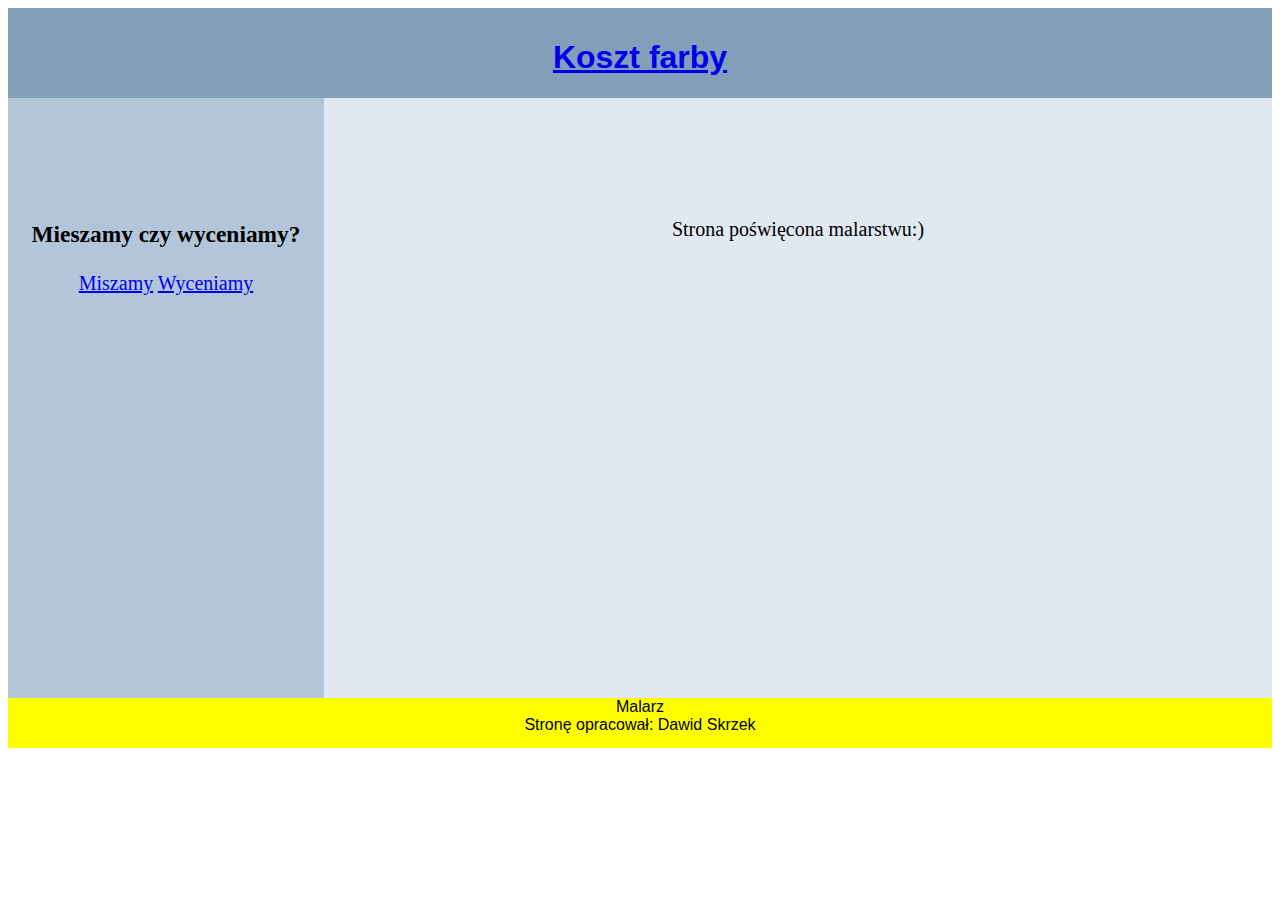
<file: malarz/index.html>
<!DOCTYPE html>
<html>
    <head>
        <title>malarz</title>
        <meta charset="UTF-8"/>
        <link rel="stylesheet" href="styl.css"/>
    </head>
    <body>
        <div class="baner">
            <h1><a href="index.html">Koszt farby</a></h1>
        </div>
        <div class="pl">
            <h3>Mieszamy czy wyceniamy?</h3>
            <a href="mieszamy.html">Miszamy</a>
            <a href="cena.html">Wyceniamy</a>
        </div>
        <div class="pp">
            <p>Strona poświęcona malarstwu:)</p>
        </div>
        <div class="stopka">
            Malarz <br>
            Stronę opracował: Dawid Skrzek
        </div>
    </body>
</html>
</file>
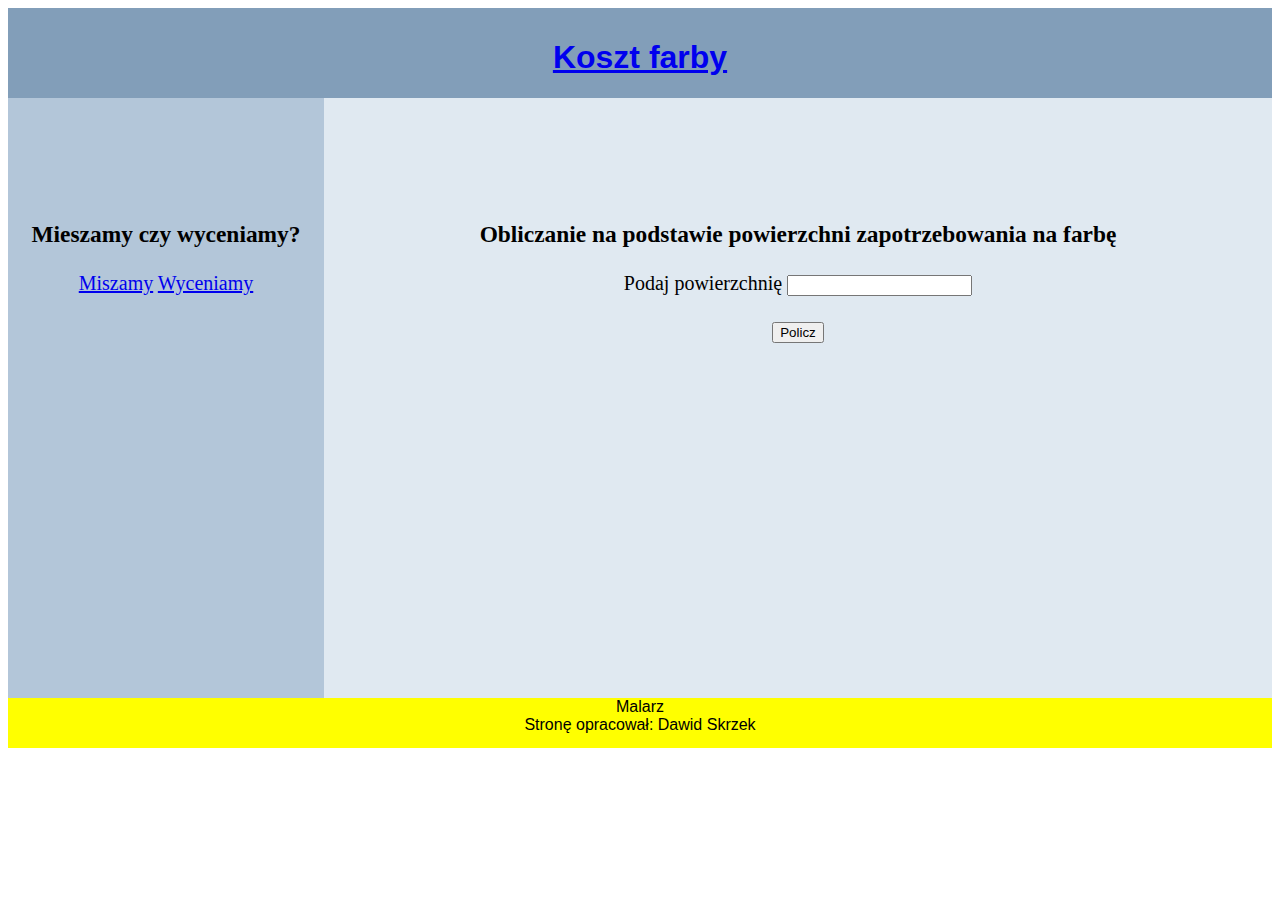
<file: malarz/cena.html>
<!DOCTYPE html>
<html>
    <head>
        <title>malarz</title>
        <meta charset="UTF-8"/>
        <link rel="stylesheet" href="styl.css"/>
        <script src="script.js"></script>
    </head>
    <body>
        <div class="baner">
            <h1><a href="index.html">Koszt farby</a></h1>
        </div>
        <div class="pl">
            <h3>Mieszamy czy wyceniamy?</h3>
            <a href="mieszamy.html">Miszamy</a>
            <a href="cena.html">Wyceniamy</a>
        </div>
        <div class="pp">
            <h3>Obliczanie na podstawie powierzchni zapotrzebowania na farbę</h3>
            Podaj powierzchnię
            <input type="text" value="" id="pole">
            <br><br>
            <input type="submit" value="Policz" onclick="func()">
            <br>
            <p id="wynik"></p>
        </div>
        <div class="stopka">
            Malarz <br>
            Stronę opracował: Dawid Skrzek
        </div>
    </body>
</html>
</file>
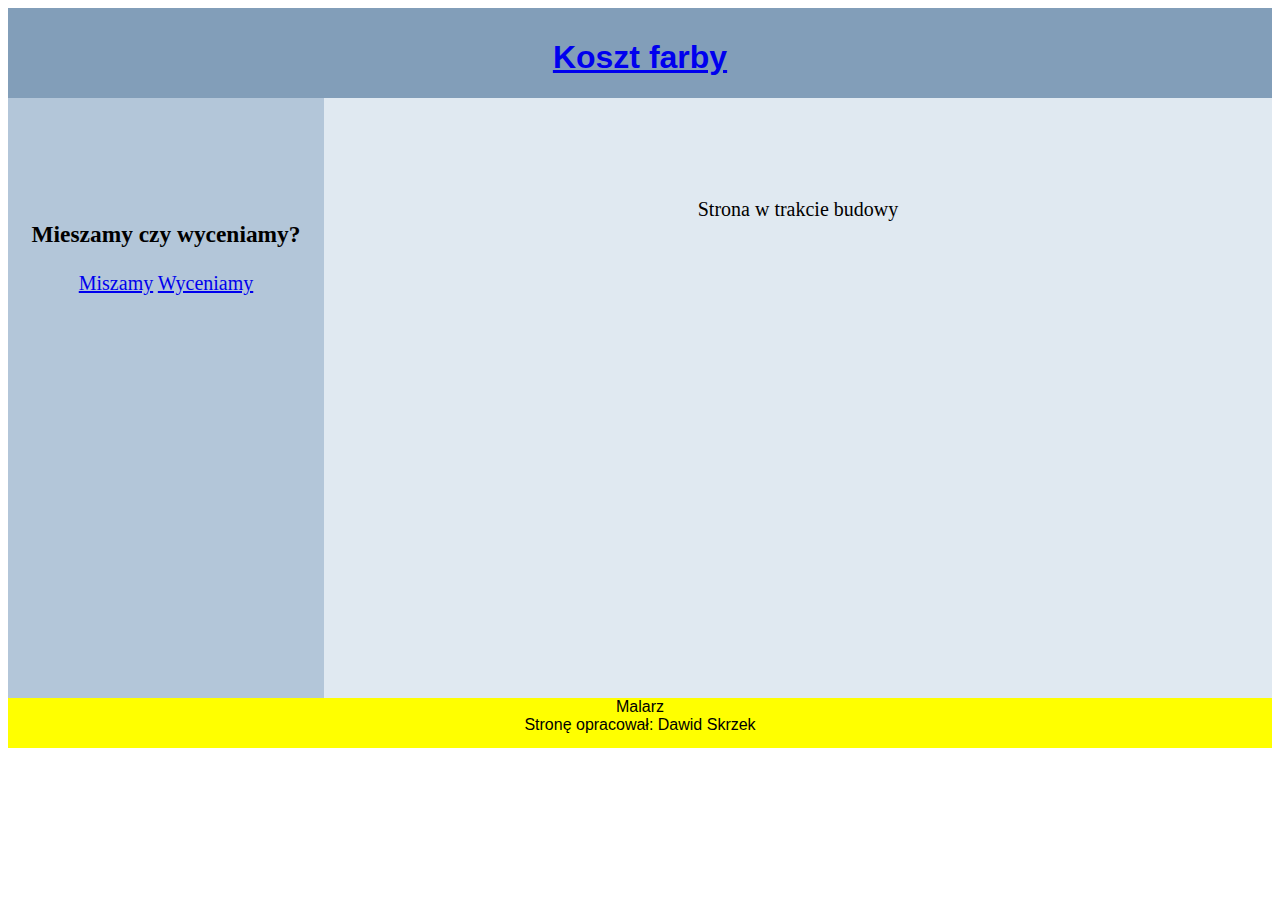
<file: malarz/mieszamy.html>
<!DOCTYPE html>
<html>
    <head>
        <title>malarz</title>
        <meta charset="UTF-8"/>
        <link rel="stylesheet" href="styl.css"/>
    </head>
    <body>
        <div class="baner">
            <h1><a href="index.html">Koszt farby</a></h1>
        </div>
        <div class="pl">
            <h3>Mieszamy czy wyceniamy?</h3>
            <a href="mieszamy.html">Miszamy</a>
            <a href="cena.html">Wyceniamy</a>
        </div>
        <div class="pp">
            Strona w trakcie budowy
        </div>
        <div class="stopka">
            Malarz <br>
            Stronę opracował: Dawid Skrzek
        </div>
    </body>
</html>
</file>
<file: malarz/styl.css>
.baner {
    background-color: #829EB9;
    height: 80px;
    text-align: center;
    font-family: Arial;
    padding-top: 10px;
}

.pl {
    background-color: #B3C6D9;
    height: 500px;
    width: 25%;
    padding-top: 100px;
    text-align: center;
    font-size: 20px;
    float: left;
}

.pp {
    background-color: #E0E9F1;
    height: 500px;
    width: 75%;
    text-align: center;
    font-size: 20px;
    padding-top: 100px;
    float: left;
}

.stopka {
    background-color: yellow;
    text-align: center;
    font-family: Arial;
    height: 50px;
    clear: both;
}
</file>
